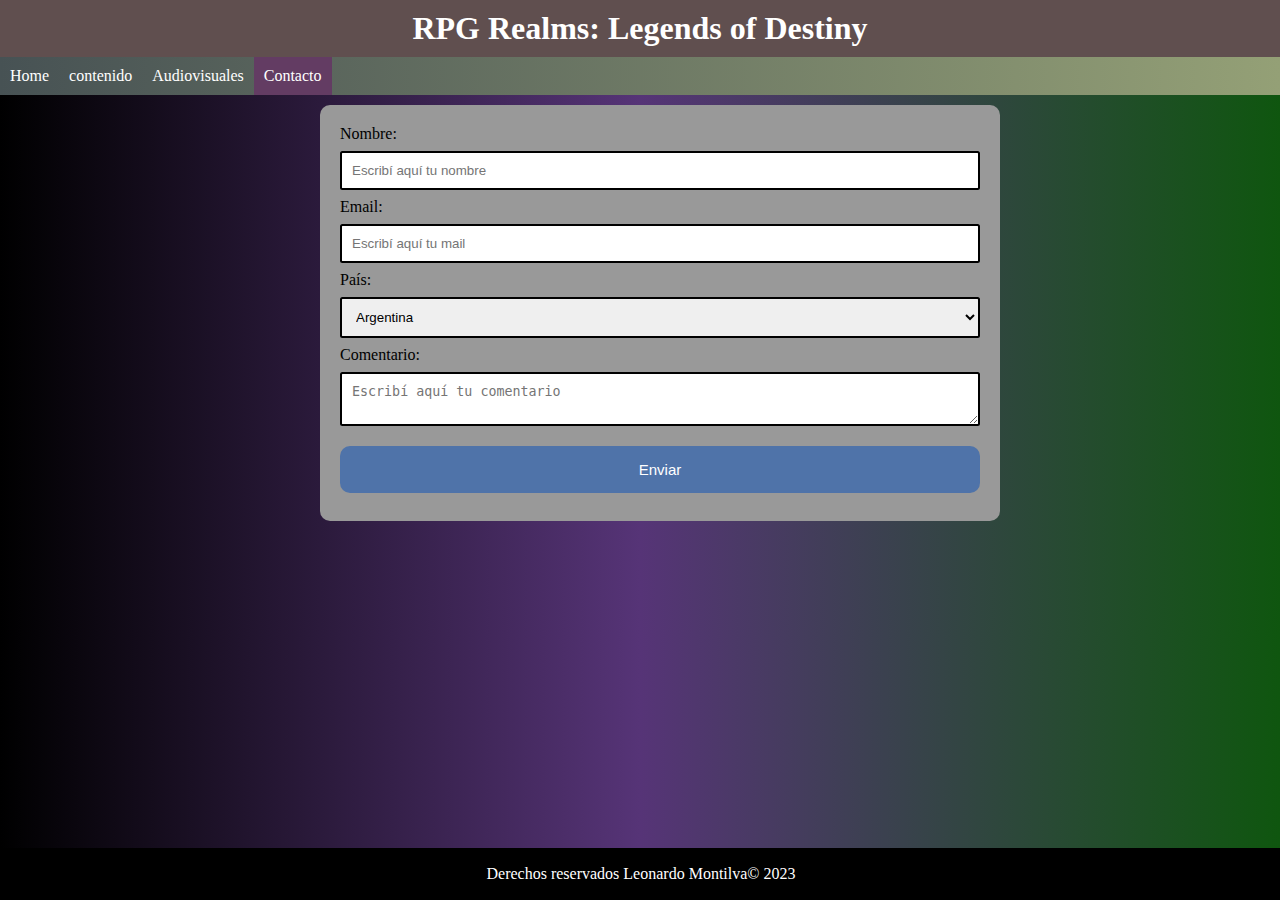
<file: contacto.html>
<!DOCTYPE html>
<html lang="en">

<head>
    <meta charset="UTF-8">
    <meta http-equiv="X-UA-Compatible" content="IE=edge">
    <meta name="viewport" content="width=device-width, initial-scale=1.0">
    <link rel="shortcut icon" href="favicon.ico" type="image/x-icon">
    <title>RPG Realms: Legends of Destiny</title>

    <!-- Acá van los links a los css que te darán estilos, uno general y otro particular -->
    <link rel="stylesheet" href="/styles/style.css">
    <link rel="stylesheet" href="/styles/contacto.css">
    <link rel="shortcut icon" href="favx32.ico" type="image/x-icon">
</head>

<body>

    <!-- Este es el título y la navegación -->
    <header>
        <h1>RPG Realms: Legends of Destiny</h1>
        <nav>
            <ul>
                <!-- El que tiene el clase active es donde estás parado y te ayuda a darle estilo especial -->
                <li><a href="index.html">Home</a></li>
                <li><a href="contenido.html">contenido</a></li>
                <li><a href="audiovisuales.html">Audiovisuales</a></li>
                <li><a class="active" href="contacto.html">Contacto</a></li>
            </ul>
        </nav>
    </header>


    <!-- Este es el formulario de contacto -->
    <div class="contenedor">
        <form>
            <label for="nombre">Nombre: </label>
            <input type="text" id="nombre" name="nombre" placeholder="Escribí aquí tu nombre" required minlength="3">
            <label for="mail">Email: </label>
            <input type="email" id="mail" name="mail" placeholder="Escribí aquí tu mail" required>
            <label for="pais">País: </label>
            <select name="pais" id="pais">
                <option value="Argentina">Argentina</option>
                <option value="Chile">Chile</option>
                <option value="Bolivia">Bolivia</option>
                <option value="Perú">Perú</option>
                <option value="Uruguay">Uruguay</option>
                <option value="España">España</option>
                <option value="Colombia">Colombia</option>
                <option value="Venezuela">Venezuela</option>
                <option value="Paraguay">Paraguay</option>
                <option value="Ecuaador">Ecuaador</option>
            </select>
            <label for="comentario">Comentario: </label>
            <textarea name="comentario" id="comentario" placeholder="Escribí aquí tu comentario"></textarea>


            <input type="submit" value="Enviar">

        </form>
    </div>

    <!-- Este es el footer (la parte del final de la página) -->
    <footer>
        <p>Derechos reservados Leonardo Montilva&copy; 2023</p>
    </footer>


</body>

</html>
</file>
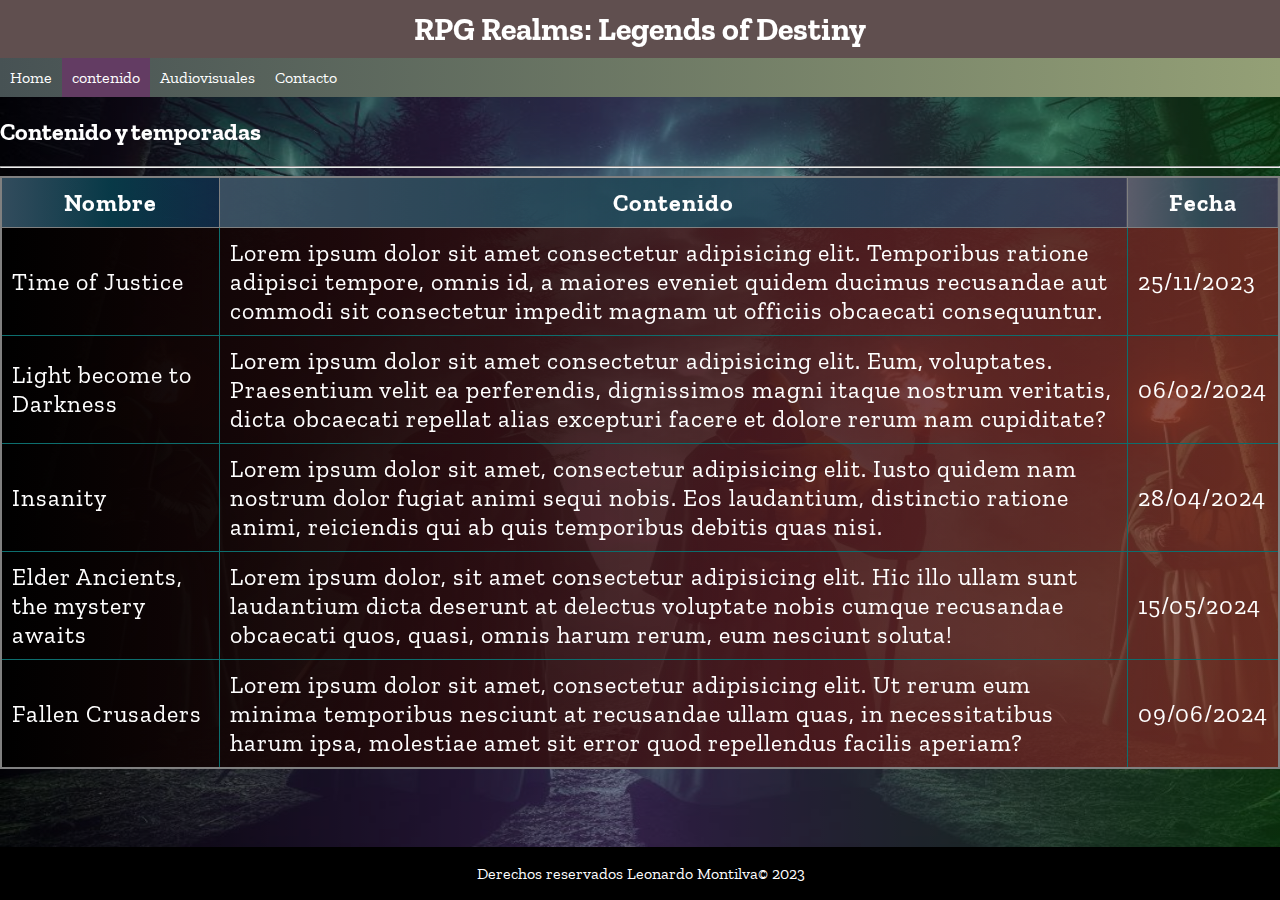
<file: contenido.html>
<!DOCTYPE html>
<html lang="en">

<head>
    <meta charset="UTF-8">
    <meta http-equiv="X-UA-Compatible" content="IE=edge">
    <meta name="viewport" content="width=device-width, initial-scale=1.0">
    <link rel="shortcut icon" href="favicon.ico" type="image/x-icon">
    <title>RPG Realms: Legends of Destiny</title>

    <!-- Acá van los links a los css que te darán estilos, uno general y otro particular -->
    <link rel="stylesheet" href="/styles/style.css">
    <link rel="stylesheet" href="/styles/contenido.css">
    <link rel="preconnect" href="https://fonts.googleapis.com">
    <link rel="preconnect" href="https://fonts.gstatic.com" crossorigin>
    <link href="https://fonts.googleapis.com/css2?family=Zilla+Slab&display=swap" rel="stylesheet">
    <link rel="shortcut icon" href="favx32.ico" type="image/x-icon">
</head>

<body>
    
    <!-- Este es el título y la navegación -->
    <header>
        <h1>RPG Realms: Legends of Destiny</h1>
        <nav>
            <ul>
                <!-- El que tiene el clase active es donde estás parado y te ayuda a darle estilo especial -->
                <li><a href="index.html">Home</a></li>
                <li><a class="active" href="contenido.html">contenido</a></li>
                <li><a href="audiovisuales.html">Audiovisuales</a></li>
                <li><a href="contacto.html">Contacto</a></li>
            </ul>
        </nav>
    </header>

   

    <!-- Este es el título secundario -->
    <img src="/Assets/img/backgroundofcrusader.jpeg" alt="BackBG">
    <h2>Contenido y temporadas</h2>
    <hr>



    <div class="container">

        <!-- Esta es la tabla -->
        <table>
            <!-- Colgroup es para ponerle estilo a las columnas -->
            <colgroup>
                <col>
                <col>
                <col>
            </colgroup>

            <!-- Estos son los títulos/cabeceras de la tabla -->
            <th>Nombre </th>
            <th>Contenido </th>
            <th>Fecha </th>

            <!-- Acá van "fila a fila" cada "entrada" de la tabla -->
            <tr>
                <td>Time of Justice</td>
                <td>Lorem ipsum dolor sit amet consectetur adipisicing elit. Temporibus ratione adipisci tempore, omnis id, a maiores eveniet quidem ducimus recusandae aut commodi sit consectetur impedit magnam ut officiis obcaecati consequuntur.</td>
                <td>25/11/2023</td>
            </tr>
            <tr>
                <td>Light become to Darkness</td>
                <td>Lorem ipsum dolor sit amet consectetur adipisicing elit. Eum, voluptates. Praesentium velit ea perferendis, dignissimos magni itaque nostrum veritatis, dicta obcaecati repellat alias excepturi facere et dolore rerum nam cupiditate?</td>
                <td>06/02/2024</td>
            </tr>
            <tr>
                <td>Insanity</td>
                <td>Lorem ipsum dolor sit amet, consectetur adipisicing elit. Iusto quidem nam nostrum dolor fugiat animi sequi nobis. Eos laudantium, distinctio ratione animi, reiciendis qui ab quis temporibus debitis quas nisi.</td>
                <td>28/04/2024</td>
            </tr>
            <tr>
                <td>Elder Ancients, the mystery awaits</td>
                <td>Lorem ipsum dolor, sit amet consectetur adipisicing elit. Hic illo ullam sunt laudantium dicta deserunt at delectus voluptate nobis cumque recusandae obcaecati quos, quasi, omnis harum rerum, eum nesciunt soluta!</td>
                <td>15/05/2024</td>
            </tr>
            <tr>
                <td>Fallen Crusaders</td>
                <td>Lorem ipsum dolor sit amet, consectetur adipisicing elit. Ut rerum eum minima temporibus nesciunt at recusandae ullam quas, in necessitatibus harum ipsa, molestiae amet sit error quod repellendus facilis aperiam?</td>
                <td>09/06/2024</td>
            </tr>
        </table>
    </div>

    <!-- Este es el footer (la parte del final de la página) -->
    <footer>
        <p>Derechos reservados Leonardo Montilva&copy; 2023</p>
    </footer>


</body>

</html>
</file>
<file: styles/style.css>
body{
    font-family: 'Zilla Slab', serif;
    background: linear-gradient( to right, #000000, #563477, #0f560f );
    margin: 0;
    padding-bottom: 100px;
    
   
}

    


header{
    text-align: center;
    
 
}


.active{
    background-color: rgb(99, 60, 99);
    
    
}

ul{
    list-style-type: none;
    margin: 0;
    padding: 0;
    overflow: hidden;
    background: linear-gradient(to left, rgb(148, 160, 118), rgb(71, 82, 84));
    
}
li{
    float: left;
    
}

li a{
    display: block;
    color: #ffffff;
    padding: 10px;
    text-decoration: none;
}

li a:hover:not(.active){
    background-color: rgb(176, 41, 107);
}

h1{
   background-color: rgb(96, 79, 79);
    color: rgb(255, 255, 255);
    padding: 10px;
    margin: 0;
}

footer{
    background-color: black;
    color: white;
    padding: 1px;
    margin: 0;
    text-align: center;
    position: fixed;
    bottom: 0;
    width: 100%;
    
    
}
</file>
<file: styles/contacto.css>
.contenedor{
    background-color: #999;
    border-radius: 10px;
    margin: 10px 0;
    padding: 20px;
    width: 50%;
    position: relative;
    left: 25%;
}


input[type="text"],
input[type="email"],
select,
textarea{
    width:100%; 
    padding: 10px;
    margin: 8px 0;
    border: 2.5px solid #000000;
    border-radius: 2.5px;
    box-sizing: border-box;
}

input[type="submit"]{
    width: 100%;
    background-color: #0e52b887;
    padding: 15px 20px;
    margin: 8px 0;
    border: none;
    border-radius: 10px;
    cursor: pointer;
    color: white;
    font-style: bold;
    font-size: 15px;
   
}

input:focus{
    background-color: rgba(163, 204, 157, 0.792);
}

textarea:focus{
    background-color: rgba(163, 204, 157, 0.792);
}


input[type="submit"]:hover{
    background-color: #af1c6b87;
    
}
</file>
<file: styles/contenido.css>
.container{
    display: flex;
    flex-direction: column;
    flex: nowrap;
    justify-content: center;
}


h2{
    color: white;
}


table{
    border-collapse: collapse;
    border: 2px solid grey;
    letter-spacing: 1px;
    font-size: 1rem;
    background: linear-gradient(to right, #000000, #9d2c2ca3);
    color: white;
    
    

}

th{
    border: 1px solid gray;
    padding: 10px;
    background: linear-gradient(to left, #114d8280,#08637c90,#5a87a590);
    color: white;
    
}

td{
    border: 1px solid rgb(13, 110, 110);
    padding: 10px;
}



img{
    top: 0;
    opacity: 0.5;
    background-size: cover;
    width: 100%;
    height: 100%;
    position: fixed;
    z-index: -1;
}

tr:hover{
    background: linear-gradient(to right, #7b145c,#821e70b5)
}

@media (min-width: 480px) {
    table{
        border-collapse: collapse;
        border: 2px solid grey;
        letter-spacing: 1px;
        font-size: 1.5rem;
        background: linear-gradient(to right, #000000, #9d2c2ca3);
        color: white;
        
        
    
    }
}
</file>
